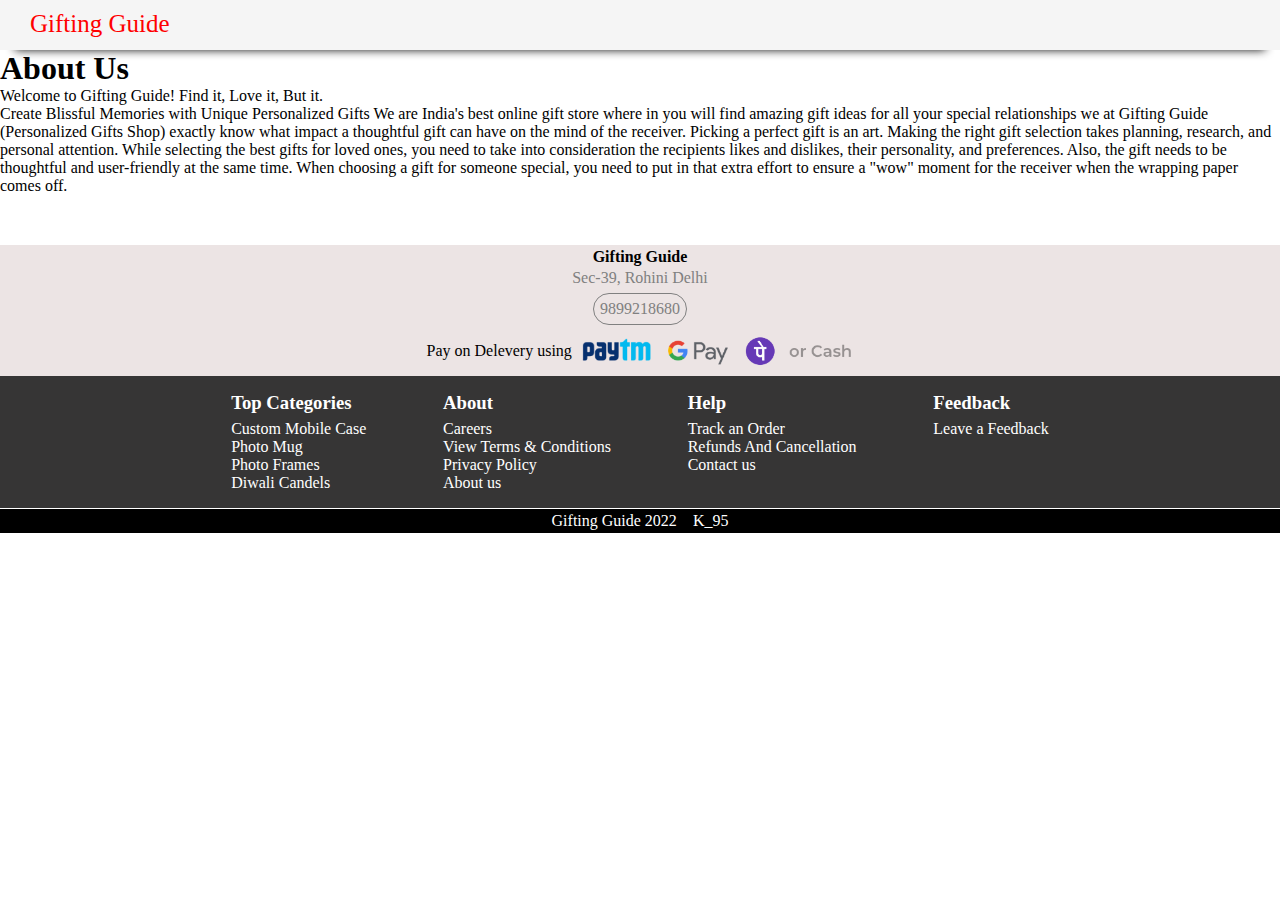
<file: About.html>
<!DOCTYPE html>
<html lang="en">

<head>
  <meta charset="UTF-8">
  <meta http-equiv="X-UA-Compatible" content="IE=edge">
  <meta name="viewport" content="width=device-width, initial-scale=1.0">
  <title>About us - Now Shop Online</title>
  <link rel="stylesheet" href="Stylesheet/style.css">
  <style>

  </style>
</head>

<body>
  <!-- Header -->
  <header>
    <nav class="navbar">
      <!-- input of checkbox to toggle the burger -->
      <input id="check" type="checkbox">
      <label for="check" class="hamburger"><i class="fas fa-bars"></i></label>
      <div class="logo">Gifting Guide</div>
      <div class="cart">
        <i class="fas fa-shopping-cart"></i>
      </div>
      <div class="search">
        <i class="fas fa-search"></i>
      </div>
      <ul class="links">
        <li> <a href="#" class="active">Home</a> </li>
        <li>
          <!-- div for dropdown menu for shop -->
          <div class="dropdown1">
            <button class="dropbtn" onclick="myFunction()">Shop <i class="fas fa-angle-down"></i></button>
            <div id="myDropdown" class="dropdown-content">
              <a href="#">Custom Mobile Case</a>
              <a href="#">Photo Mug</a>
              <a href="#">Custom Cushion</a>
              <a href="#">T-shirt</a>
              <a href="#">Fountain</a>
              <a href="#">Photo frame</a>
              <a href="#">Wooden Collage frame</a>
              <a href="#">Led frame</a>
              <a href="#">Wall Clock</a>
              <a href="#">Father's Day Special</a>
              <a href="#">Diwali Candels</a>
            </div>
          </div>
          <!--  -->
        <li><a href="#">&nbsp;&nbsp;&nbsp;<i id="carticon" class="fas fa-box-open"></i>&nbsp;&nbsp;&nbsp;My Orders</a>
        </li>
        <li><a href="#">&nbsp;&nbsp;&nbsp;<i class="fab fa-whatsapp"></i>&nbsp;&nbsp;&nbsp;Contact me</a></li>
      </ul>
    </nav>
  </header>
  <!-- End of Header -->
  <!-- Start of About us -->
  <div class="aboutUs">
    <div class="aboutHeading">
      <h1>About Us</h1>
      <p class="headingPara">
        Welcome to Gifting Guide! Find it, Love it, But it.
      </p>
    </div>
    <div class="aboutPara">
      <p class="paragraph">
        Create Blissful Memories with Unique Personalized Gifts
        We are India's best online gift store where in you will find amazing gift ideas for all your special
        relationships we at Gifting Guide (Personalized Gifts Shop) exactly know what impact a thoughtful gift can have
        on the mind of the receiver. Picking a perfect gift is an art. Making the right gift selection takes planning,
        research, and personal attention. While selecting the best gifts for loved ones, you need to take into
        consideration the recipients likes and dislikes, their personality, and preferences. Also, the gift needs to be
        thoughtful and user-friendly at the same time. When choosing a gift for someone special, you need to put in that
        extra effort to ensure a "wow" moment for the receiver when the wrapping paper comes off.
      </p>
    </div>
  </div>
  <!-- End of About us -->
  <!-- Start Of Footer -->
  <footer class="footer">
    <!-- footer Part 1 Start -->
    <div class="footerPart1">
      <h4>Gifting Guide</h4>
      <p><i class="fas fa-map-marker-alt"></i> Sec-39, Rohini Delhi</p>
      <span class="num1"><i class="fas fa-phone-alt"></i> 9899218680</span>
      <span class="pay">Pay on Delevery using <img src="images/pay.png" alt="payImage"></span>
    </div>
    <!-- Part 1 End -->
    <!-- Part 2 Start -->
    <div class="footerpart0">
      <div class="topCategories box2">
        <h3>Top Categories</h3>
        <ul>
          <li>Custom Mobile Case</li>
          <li>Photo Mug</li>
          <li>Photo Frames</li>
          <li>Diwali Candels</li>
        </ul>
      </div>
      <div class="About box2">
        <h3>About</h3>
        <ul>
          <li>Careers</li>
          <li>View Terms & Conditions</li>
          <li>Privacy Policy</li>
          <li>About us</li>
        </ul>

      </div>
      <div class="Help box2">
        <h3>Help</h3>
        <ul>
          <li>Track an Order</li>
          <li>Refunds And Cancellation</li>
          <li>Contact us</li>
        </ul>

      </div>
      <div class="Feedback box2">
        <h3>Feedback</h3>
        <ul>
          <li>Leave a Feedback</li>
        </ul>

      </div>
    </div>
    <!-- Part 0 End -->
    <!-- Part 2 Start -->
    <div class="footerPart2">
      <div class="termConditions footerBox"> View Term & Conditions</div>
      <div class="refundCancellation footerBox">Refunds & Cancellation</div>
      <div class="reportStore footerBox"><i class="fas fa-flag"></i>&nbsp; Report Store</div>
    </div>
    <div class="breakwhiteline"></div>
    <div class="copyright"> Gifting Guide 2022 &nbsp;<i class="far fa-copyright"></i>&nbsp; K_95</div>
  </footer>
  <!-- Part 2 End -->
  <!-- End of Footer -->
</body>

</html>
</file>
<file: Stylesheet/style.css>
*{
    margin: 0;
    padding: 0;
    box-sizing: border-box;
} 
.navbar {
    background-color: whitesmoke;
    box-shadow: 0px 15px 10px -15px #111;
    height: 50px;
    z-index: 5;
  }

  .logo {
    color: red;
    display: inline-block;
    /* background-color: yellow; */
  }

  .logo,
  .hamburger,
  .cart,
  .search {
    margin: 10px auto 10px 15px;
    font-size: 25px;
    color: red;
  }

  .logo,
  .fas:hover {
    cursor: pointer;
  }

  #check {
    display: none;
  }

  .links {
    /* display: flex; */
    /* flex-direction: column; */
    height: auto;
    background-color: whitesmoke;
    margin-top: -150vh;
    transition: all .5s;
    position: relative;
    z-index: 2;
  }

  .links li {
    list-style-type: none;
    display: flex;
    padding-left: 4vw;
  }

  .links li a,
  .dropdown1 {
    text-decoration: none;
    color: black;
    font-size: 25px;
    padding-top: 10px;

    /* margin-left: 25px; */
  }

  .dropdown1 {
    float: left;
    overflow: hidden;
  }

  .dropdown1 .dropbtn {
    font-size: 16px;
    cursor: pointer;
    border: none;
    outline: none;
    font-size: 23px;
    background-color: inherit;
    margin: 0;
  }

  .dropdown-content {
    display: none;
    background-color: #f1f1f1;
    height: 130px;
    min-width: 160px;
    overflow: scroll;
    box-shadow: 0px 8px 16px 0px rgba(0, 0, 0, 0.2);
    z-index: 1;
  }

  .dropdown-content a {
    float: none;
    color: black;
    width: 90vw;
    /* padding: 10px 16px; */
    text-decoration: none;
    display: block;
    text-align: left;
  }

  .links a:hover,
  .dropbtn:hover {
    background-color: rgb(197, 191, 191);
  }

  .search,
  .cart {
    /* display: inline-block; */
    float: right;
    padding-right: 20px;
  }

  #carticon {
    color: black;
  }

  #check:checked~.links {
    /* display: flex; */
    /* background-color: red; */
    margin-top: .50%;
  }

  .show {
    display: block;
  }

  .btnallcat {
    position: sticky;
    bottom: 10vh;
  }

  #btnforcat {
    background-color: #111;
    color: white;
    cursor: pointer;
    border: rgb(82, 77, 77) solid;
    border-radius: 20px;
    padding: 2px 8px;
    font-size: 28px;
    text-align: center;
    display: block;
    margin-left: auto;
    margin-right: auto;
  }

  /* .body{
    width: 100%;
  } */
  .collections {
    display: inline-block;
    width: 100%;
  }

  .collections h1 {
    text-align: center;
    padding-top: 18px;
  }

  .availableitems,
  .Heading1 {
    /* background-color: yellow; */
    display: flex;
    justify-content: center;
    flex-wrap: wrap;
  }

  .secondaryHeading {
    /* display: block; */
    width: 90%;
  }

  .secondaryHeading h2 {
    padding-left: 5vw;
    /* background-color: red; */
    display: block;
  }

  .cont1 {
    border: #a8a1a1 solid;
    box-shadow: 0px 15px 10px -15px #111;
    margin: 30px 2.2vw;
    /* display: inline-block; */
    /* padding: 4px; */
    height: auto;
    width: 16em;
    cursor: pointer;
  }

  .cont1 img {
    height: auto;
    width: -webkit-fill-available;
  }

  .discount {
    background-color: green;
    text-align: center;
  }

  .product {
    height: 44px;
    display: flex;
    align-items: center;
    justify-content: center;
    border-radius: 0px 0px 15px 15px;
    background-color: rgb(233, 218, 218);
  }

  .product h4 {
    text-align: center;
    margin: auto;
    font-size: 1.2em;
  }

  .price {
    display: inline-block;

    padding: 11px 18px;
  }

  .price h3 {
    display: flex;
    width: fit-content;
    margin: auto;
    padding: 2px auto;
    /* background-color: yellow; */
  }

  .price h3:first-child {
    color: grey;
  }

  .addBtn {
    display: inline-flex;
    float: right;
    margin: 10px 36px 10px auto;
    padding: 10px;
    /* cursor: pointer; */
  }

  .btnToAdd {
    align-items: center;
    padding: 1px 10px;
    font-size: 1.5em;
    cursor: pointer;
    border-radius: 10px
  }

  .btnToAdd:hover {
    background-color: grey;
    color: white;
  }

  .customeMobileCase {
    justify-content: flex-start;
  }

  /* Css of Footer */
  .footer {
    margin-top: 50px;
  }

  .footerPart1 {
    display: flex;
    padding: 3px;
    flex-direction: column;
    justify-content: center;
    align-items: center;
    background-color: rgb(236, 228, 228);
  }

  .footerPart1 h4 {
    margin: auto;
  }

  .footerPart1 p,
  .num1 {
    color: grey;
    margin: 3px;
  }

  .num1 {
    border: solid 1px grey;
    padding: 6px;
    border-radius: 20px;
  }

  .pay {
    display: flex;
    align-items: center;
  }

  .pay img {
    width: 22vw;
  }

  .footerPart2 {
    background-color: black;
    display: flex;
    flex-wrap: wrap;
    justify-content: center;
    align-items: center;
    height: fit-content;
    display: none;
  }

  .footerBox {
    border: solid white 2px;
    color: white;
    width: fit-content;
    border-radius: 20px;
    margin: 10px 15px;
    padding: 6px 10px;
  }

  .breakwhiteline {
    width: 100%;
    background-color: #fff;
    height: 1px;
  }

  .copyright {
    display: flex;
    justify-content: center;
    padding: 3px;
    align-items: center;
    background-color: #000;
    color: white;
  }

  .footerpart0 {
    display: flex;
    padding: 15px;
    background-color: rgb(54, 53, 53);
    color: white;
    justify-content: center;
    /* align-items: center; */
  }

  .box2 {
    margin: 1px 3vw;
  }

  .box2 ul {
    padding: 0px;
  }

  .box2 ul li {
      list-style-type: none;
    }
    .box2 ul li a{
      text-decoration: none;
        color: #fff;
        cursor: pointer;
    }
    .box2 ul li a:hover{
        text-decoration: underline;
    }

  .box2 h3 {
    margin-bottom: 6px;
  }


  /*********************** Styling for Modal (Categories Button) */

  .modalForAC{
    display: none;
    position: fixed;
    z-index: 1;
    left: 0;
    top: 0;
    width: 100%;
    height: 100%;
    overflow: auto;
    background-color: rgb(0, 0, 0);
    background-color: rgba(0, 0, 0, 0.4);
    -webkit-animation-name: fadeIn;
    -webkit-animation-duration: 0.4s;
    animation-name: fadeIn;
    animation-duration: 0.4s
  }

  .modalContent1 {
    position: fixed;
    overflow: scroll;
    background-color: #fefefe;
    /* padding: 7vw; */
    /* border-radius: 6%; */
    top: 20%;
    left: 25%;
    height: 60%;
    width: 50%;
    -webkit-animation-name: slideIn;
    -webkit-animation-delay: 0.4s;
    animation-name: slideIn;
    animation-delay: 0.4s;
  }

  .categoriesUl {
    display: flex;
    justify-content: center;
  }

  .closeBtn {
    float: right;
    /* position: fixed; */
    margin: 10px 10px auto auto;
    font-size: 28px;
    font-weight: bold;
  }

  .closeBtn:hover,
  .closeBtn:focus {
    text-decoration: none;
    cursor: pointer;
  }

  .allCategoriesList {
    list-style-type: none;
    display: flex;
    flex-direction: column;
    align-items: center;
  }

  .allCategoriesList li {
    font-size: 1.4em;
  }

  /*************************************************************  Styling for modal For Product */

  .modalForProduct{
    display: none;
    position: fixed;
    z-index: 1;
    left: 0;
    top: 0;
    width: 100%;
    height: 100%;
    overflow: auto;
    background-color: rgb(0, 0, 0);
    background-color: rgba(0, 0, 0, 0.4);
    -webkit-animation-name: fadeIn;
    -webkit-animation-duration: 0.4s;
    animation-name: fadeIn;
    animation-duration: 0.4s
  }
  .modalContent2{
    position: fixed;
    display: flex;
    flex-direction: column;
    background-color: #fff;
    top: 10%;
    left: 10%;
    /* height: 80%; */
    width: 80%;
    padding: 3% 2% 5% 2%;
    box-shadow: 10px 10px 10px -10px #111;
    -webkit-animation-name: slideIn;
    -webkit-animation-delay: 0.4s;
    animation-name: slideIn;
    animation-delay: 0.4s;
  }
  .remainingPartBox1{
    display: flex;
  }
  .imageForModal{
    display: flex;
    width: 130%;
    /* margin-top: 5%; */
    align-items: center;
    
  }
  .productDetails{
    margin: 5%;
  }
  .closeBtnPD{
    display: flex;
    float: right;
    margin: 10px;
    font-size: 28px;
    font-weight: bold;
  }

  .closeBtnPD:hover,
  .closeBtnPD:focus {
    text-decoration: none;
    cursor: pointer;
  }
  .remainingPartBox2{
    display: flex;
    flex-direction: column;
    justify-content: space-between;
  }
  .addToCartBox{
    display: flex;
    justify-content: space-evenly;
    align-items: center;
  }
  #addToCart{
    color: red;
    background-color: #fff;
    border: 2px solid red;
    border-radius: 20px;
    font-size: 1.5em;
    padding: 1.5% 10%;
  }
  #addToCart:hover{
    color: #fff;
    background-color: red;
  }
  #buyNow{
    color: #fff;
    background-color: red;
    border: 2px solid red;
    border-radius: 20px;
    font-size: 1.5em;
    padding: 1.5% 12%;
  }
  #buyNow:hover{
    color: red;
    background-color: #fff;
  }
  #modal2Image{
    height: 222px;
  }
  /* Add Animation */
  @-webkit-keyframes slideIn {
    from {
      bottom: -300px;
      opacity: 0;
    }

    to {
      bottom: 0px;
      opacity: 1;
    }
  }

  @keyframes slideIn {
    from {
      bottom: -300px;
      opacity: 0;
    }

    to {
      bottom: 0px;
      opacity: 1;
    }
  }

  @-webkit-keyframes fadeIn {
    from {
      opacity: 0;
    }

    to {
      opacity: 1;
    }
  }

  @keyframes fadeIn {
    from {
      opacity: 0;
    }
    
    to {
      opacity: 1;
    }
  }
  /******************************* Mediea Queries Start (to make website responsive) */

  @media screen and (min-width: 1024px) {
    #modal2Image{
      height: 320px;
    }
  }


  @media screen and (max-width: 1000px) {
    #addToCart, #buyNow{
      padding: 1% 30px;
    }
  }
  @media  screen and (max-width: 900px) {
    #addToCart, #buyNow{
      font-size: 1.3em;
    }
  }
  @media screen and (max-width: 800px) {
    .closeBtn {
      color: #000;
    }
    #addToCart, #buyNow{
      font-size: 1.1em;
    }
    .modalContent2{
      padding: 2%;
    }
  }
  @media screen and (max-width: 750px) {
    #addToCart, #buyNow{
      font-size: 1em;
    }
    .productDetails{
      font-size: 15px;
    }
  }
  @media screen and (max-width: 650px) {
    .imageForModal{
      width: 200%;
    }
  }
  @media screen and (max-width: 640px) {
    .modalContent2{
      width: 100%;
      height: 75%;
      top: auto;
      left: auto;
      right: auto;
      bottom: 0 ;
      justify-content: space-between;
      padding: 3% 0;
    }
    .imageForModal{
      /* height: fit-content; */
      width: 100%;
      display: flex;
      justify-content: center;
      align-items: center;
    }
    /* #modal2Image{
      width: 39%;
    } */
    .remainingPartBox1{
      flex-direction: column;
      
    }
    .closeBtnBox{
      margin-top: -60px;
    }
    .closeBtnPD{
      justify-content: center;
      float: none;
      margin: 0;
      font-size: 30px;
    }
    #addToCart, #buyNow{
      font-size: 1.3em;
      padding: 8px 14%;
      border-radius: 10px;
    }
    .productDetails{
      margin: 0;
    }
    .product{
      border-radius: 0;
    }
    .productDetailsAbout{
      margin: 1%;
      height: 50px;
      overflow: scroll;
    }
    #modal2Discount{
      display: block;
    }
  }
  @media screen and (max-width: 590px) {
    .cont1 {
      width: 40vw;
    }

    .pay img {
      width: 30vw;
    }
  }
  
  @media screen and (max-width: 575px) {
    .addBtn {
      margin: auto;
    }
    
    .price {
      padding: 11px 6px;
    }
  }
  
  @media screen and (max-width: 499px) {
    .footerPart2 {
      display: flex;
    }
    
    .footerpart0 {
      display: none;
    }

    .modalContent1 {
      top: auto;
      left: auto;
      bottom: 0;
      width: 100%;
    }
    #addToCart, #buyNow{
      padding: 6px 12%;
    }
    /* #modal2Image{
      width: 53%;
      height: auto;
    } */
  }
  
  @media screen and (max-width: 430px) {
    .product h4 {
      font-size: 0.9em;
    }

    .btnToAdd {
      font-size: 1em;
    }

    .price h3 {
      font-size: 1em;
    }

    .discount {
      font-size: 0.8em;
    }

    .footerBox {
      font-size: 0.7em;
    }

    .footerPart1 p,
    .num1 {
      font-size: 0.7em;
    }
    
    #btnforcat {
      font-size: 22px;
    }
    #addToCart, #buyNow{
      padding: 5px 11%;
    }
  }
  
  @media screen and (max-width: 370px) {
    .product h4 {
      font-size: 0.7em;
    }

    .price h3 {
      font-size: 0.8em;
    }

    .footerBox {
      font-size: 0.6em;
    }

    .pay img {
      width: 40vw;
    }

    .addBtn {
      padding: 10px 5px;
    }

    #btnforcat {
      font-size: 20px;
    }
    #addToCart, #buyNow{
      padding: 5px 10%;
      font-size: 1.1em;
    }
    /* .modalContent2{
      height: 65%;
    } */
    /* #modal2Image{
      width: 75%;
      height: auto;
    } */
  }
  @media screen and (max-width:340px) {
    /* #modal2Image{
      width: 82%;
    } */
    /* .modalContent2{
      height: 62%;
    } */
  }
  @media screen and (max-width:290px) {
    /* #modal2Image{
      width: 99%;
    } */
    #addToCart, #buyNow{
      padding: 5px 10%;
      font-size: 1em;
    }
    
}
</file>
